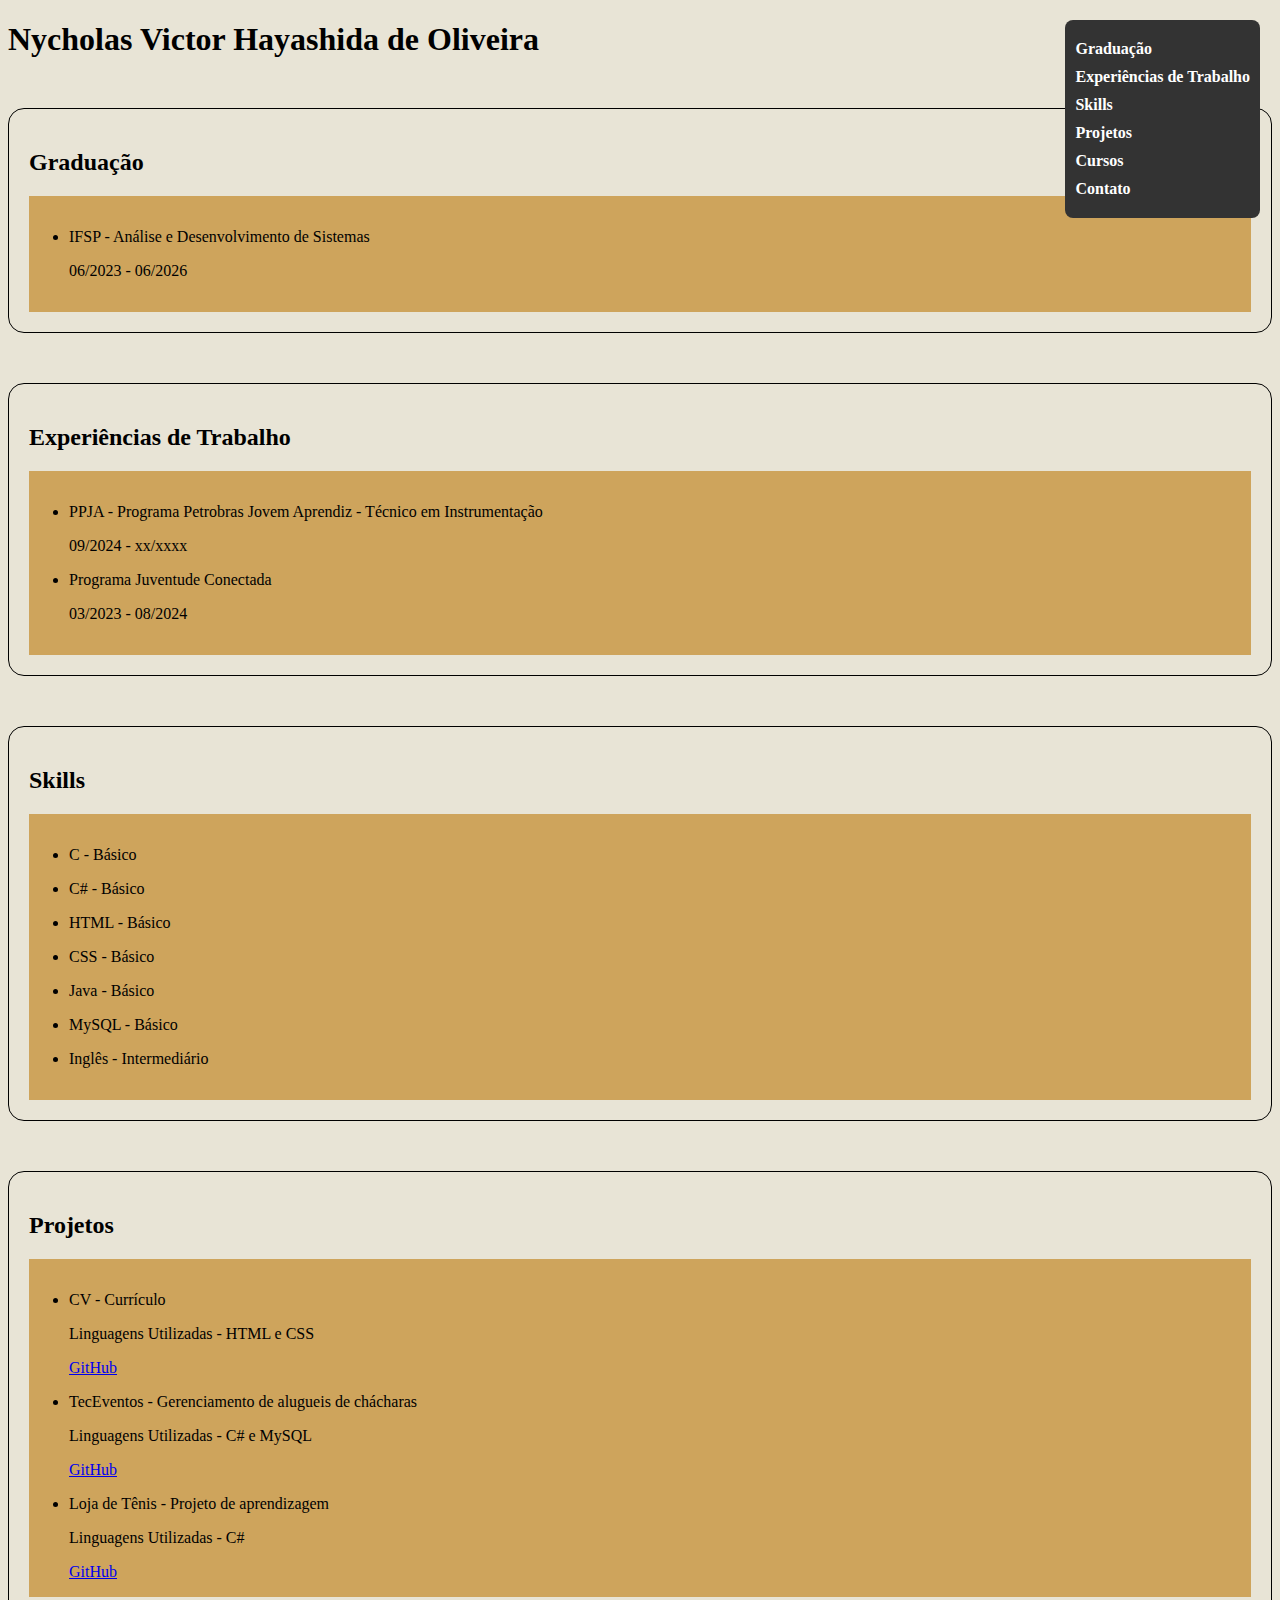
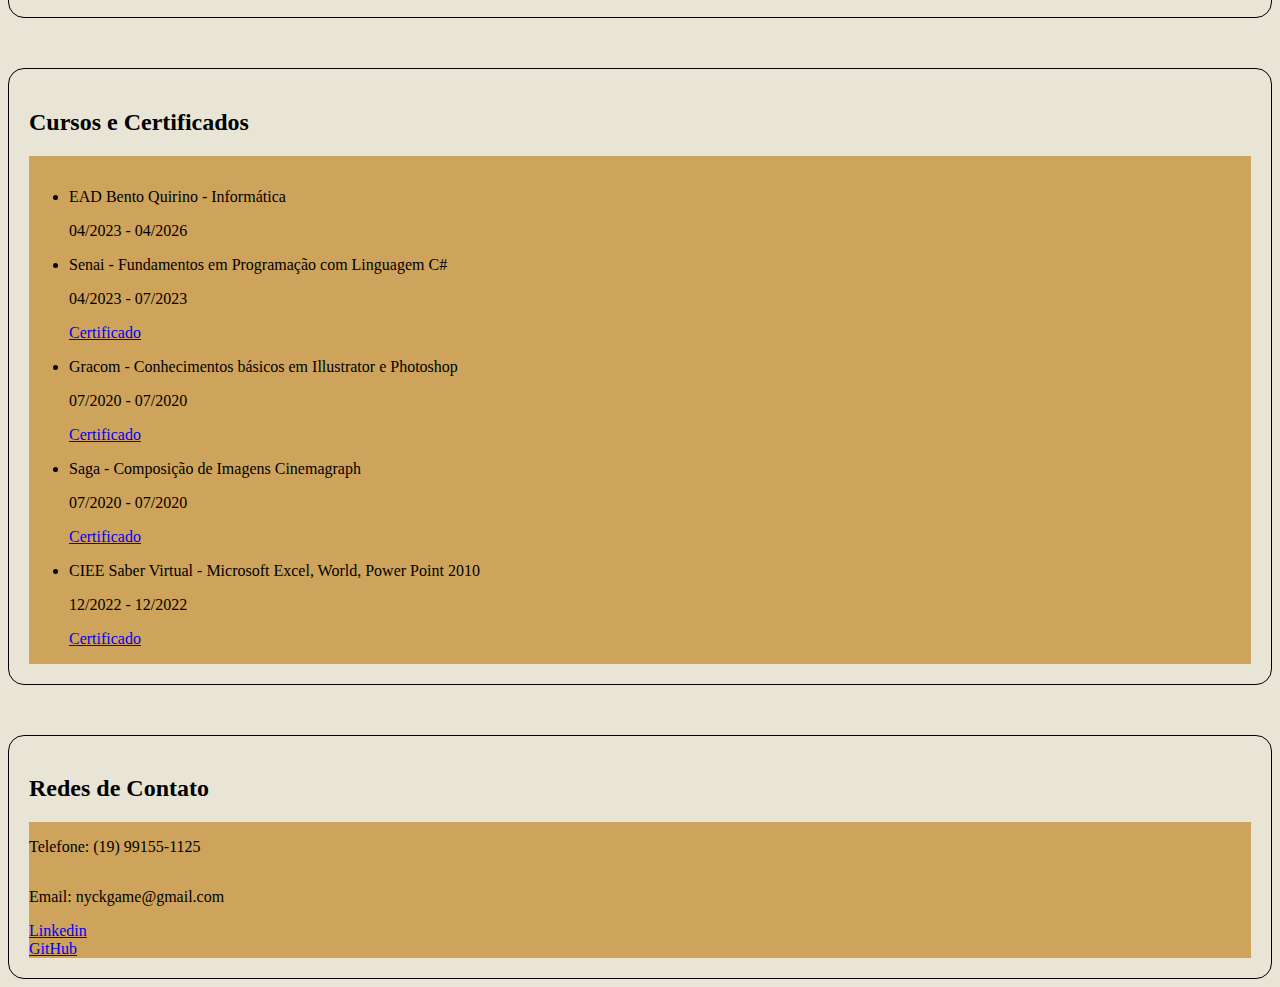
<file: index.html>
<!doctype html>
<html lang="pt-BR">
<head>
    <meta charset="UTF-8">
    <link rel="stylesheet" href="estilo.css">
    <title>Currículo</title>
</head>
<body>
    <nav id="navegacao">
        <ul>
            <li><a href="#Graduação">Graduação</a></li>
            <li><a href="#Experiencias">Experiências de Trabalho</a></li>
            <li><a href="#Skills">Skills</a></li>
            <li><a href="#Projetos">Projetos</a></li>
            <li><a href="#Cursos">Cursos</a></li>
            <li><a href="#Contato">Contato</a></li>
        </ul>
    </nav>

    <header>
        <h1>Nycholas Victor Hayashida de Oliveira</h1>
    </header>
<section id="Graduação"> <!-- primeira seçao-->
    <h2>Graduação</h2>
    <div class="body">
        <ul>
            <li>
                <p>IFSP - Análise e Desenvolvimento de Sistemas</p>
                <p>06/2023 - 06/2026</p>
            </li>
        </ul>
</div>
</section>
<section id="Experiencias">
    <h2>Experiências de Trabalho</h2>
    <div class="body">
        <ul>
            <li>
                <p>PPJA - Programa Petrobras Jovem Aprendiz - Técnico em Instrumentação</p>
                <p>09/2024 - xx/xxxx</p>
            </li>
            <li>
                <p>Programa Juventude Conectada</p>
                <p>03/2023 - 08/2024</p>
            </li>
        </ul>
    </div>
</section>  <!-- fim da primeira seção-->
<section id="Skills">
    <h2>Skills</h2>
    <div class="body">
        <ul>
            <li><p>C - Básico</p></li>
            <li><p>C# - Básico</p></li>
            <li><p>HTML - Básico</p></li>
            <li><p>CSS - Básico</p></li>
            <li><p>Java - Básico</p></li>
            <li><p>MySQL - Básico</p></li>
            <li><p>Inglês - Intermediário</p></li>
        </ul>

    </div>
</section>
<section id="Projetos">
    <h2>Projetos</h2>
    <div class="body">
        <ul>
            <li>
                <p>CV - Currículo</p>
                <p>Linguagens Utilizadas - HTML e CSS</p>
                <a href="https://github.com/Muityw/CV">GitHub</a>
            </li>
            <li>
                <p>TecEventos - Gerenciamento de alugueis de chácharas</p>
                <p>Linguagens Utilizadas - C# e MySQL</p>
                <a href="https://github.com/Muityw/TecEventos">GitHub</a>
            </li>
            <li>
                <p>Loja de Tênis - Projeto de aprendizagem</p>
                <p>Linguagens Utilizadas - C#</p>
                <a href="https://github.com/Muityw/Loja_de_tenis">GitHub</a>
            </li>
        </ul>
    </div>
</section>
<section id="Cursos"> <!-- segunda seção-->
    <h2>Cursos e Certificados</h2>
    <div class="body">
        <ul>
            <li>
                <p>EAD Bento Quirino - Informática</p>
                <p>04/2023 - 04/2026</p>
            </li>
            <li>
                <p>Senai - Fundamentos em Programação com Linguagem C#</p>
                <p>04/2023 - 07/2023</p>
                <a href="https://drive.google.com/file/d/1TILMCbRHWs-WFC7aOxSj5cTQA7-dBDdh/view?usp=sharing">Certificado</a>
            </li>
            <li>
                <p>Gracom - Conhecimentos básicos em Illustrator e Photoshop</p>
                <p>07/2020 - 07/2020</p>
                <a href="https://drive.google.com/file/d/1sU8-VLBmPNmyM8E0VaPwdvXQtsNQGk_g/view?usp=sharing">Certificado</a>
            </li>
            <li>
                <p>Saga - Composição de Imagens Cinemagraph</p>
                <p>07/2020 - 07/2020</p>
                <a href="https://drive.google.com/file/d/1Po7hrSbodN7B8XhDtEG1OzPQQXg3YPBy/view?usp=sharing">Certificado</a>
            </li>
            <li>
                <p>CIEE Saber Virtual - Microsoft Excel, World, Power Point 2010</p>
                <p>12/2022 - 12/2022</p>
                <a href="https://drive.google.com/file/d/154IZwQ5Hkr9lhrQxUFz8onSTn-knzJ4j/view?usp=sharing">Certificado</a>
            </li>
        </ul>
    </div>
</section> <!-- fim segunda seção-->
<section id="Contato"> <!-- terceira seção-->
    <h2>Redes de Contato</h2>
    <div class="body">
        <p>Telefone: (19) 99155-1125</p>
        <p>Email: nyckgame@gmail.com</p>
        <a href="https://www.linkedin.com/in/nycholas-victor-hayashida-de-oliveira-194a4322b/">Linkedin</a> <!--https://www.linkedin.com/in/nycholas-victor-hayashida-de-oliveira-194a4322b/-->
        <a href="https://github.com/Muityw">GitHub</a> <!--https://github.com/Muityw-->
    </div>
</section> <!--fim terceira seção-->
</body>
</html>
</file>
<file: estilo.css>
html{
    scroll-behavior: smooth;
    background-color: #e8e4d6;
}
#navegacao {
    position: fixed;
    top: 20px;
    right: 20px;
    background-color: #333;
    padding: 10px;
    border-radius: 8px;
}

#navegacao ul {
    list-style-type: none;
    margin: 0;
    padding: 0;
}

#navegacao li {
    margin: 10px 0;
}

#navegacao a {
    color: white;
    text-decoration: none;
    font-weight: bold;
}
#navegacao a:hover {
    color: #ffd700;
}

/* Estilo das seções */
section {
    padding: 20px;
    margin-top: 50px;
    border: 1px solid black;
    border-radius: 16px;
}

.body {
    background-color: #cea45c;
    display:grid;
    place-items: left;
}



/*.color1 { #b9340b };
.color2 { #cea45c };
.color3 { #c5be8b };
.color4 { #498379 };
.color5 { #3f261c };*/
</file>
